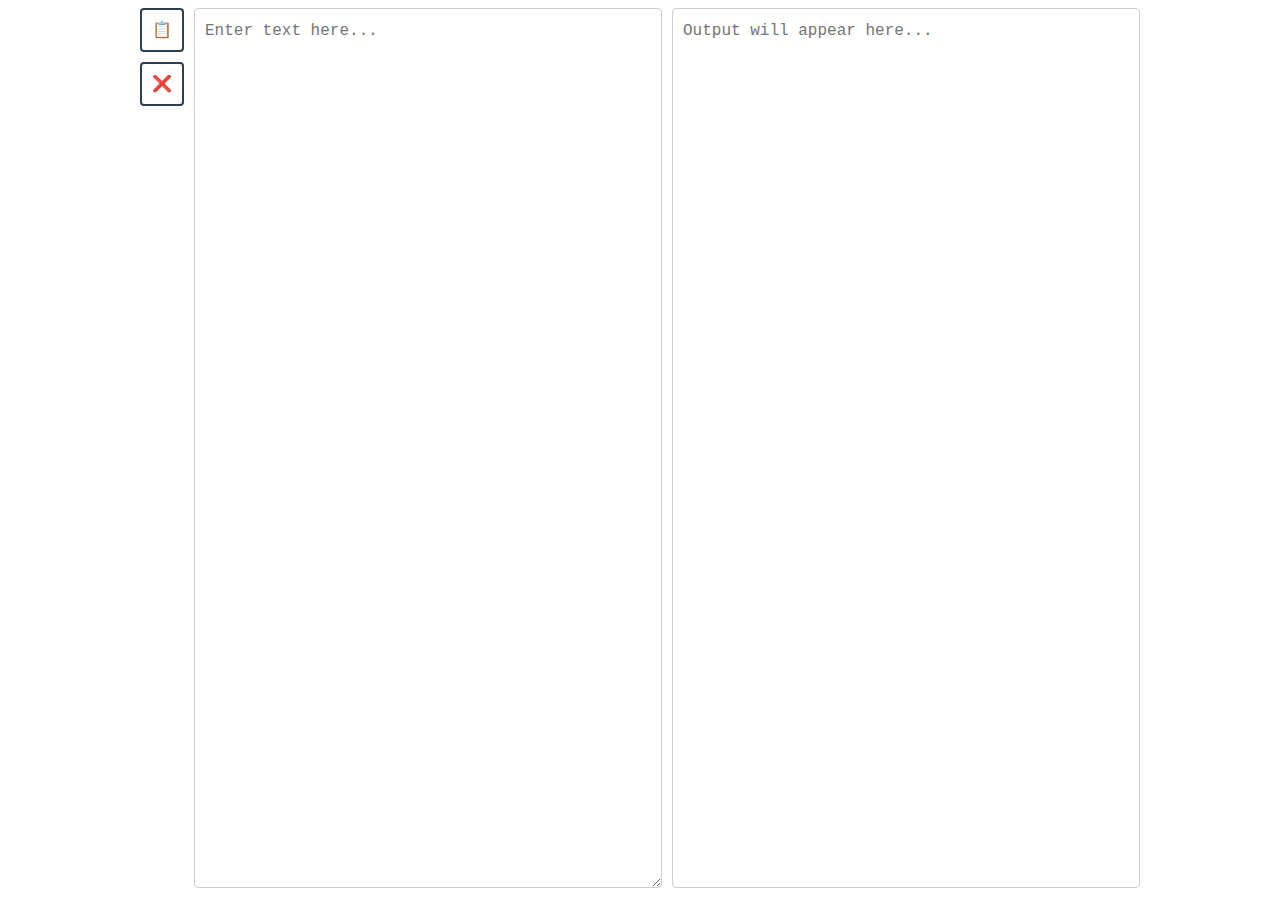
<file: han-zhong-zhi/codes/清空汉字之间的空格.html>
<!DOCTYPE html>
<html lang="zh">
<head>
    <title>Text Processing</title>
    <meta charset="utf-8">
    <style>
        * {
            font-family: "JetBrains Mono", "Microsoft YaHei", Courier, monospace !important;
        }

        #app {
            max-width: 1000px;
            margin: 0 auto;
        }

        .container {
            display: flex;
            gap: 10px;
            min-height: calc(100vh - 20px);
        }

        .container textarea {
            display: block;
            width: 100%;
            padding: 10px;
            min-height: 100%;
            box-sizing: border-box;
            font-size: 16px;
            line-height: 1.5;
            resize: vertical;
            border: 1px solid #ccc;
            border-radius: 4px;
        }

        textarea:active, textarea:focus {
            outline: 2px solid #2c3e50;
        }

        #output {
            resize: none;
        }

        .button-group {
            display: flex;
            flex-direction: column;
            gap: 10px;
        }

        .button-group .btn {
            padding: 10px;
            display: flex;
            justify-content: center;
            align-items: center;
            cursor: pointer;
            user-select: none;
            border-radius: 4px;
            box-sizing: border-box;
        }

        .btn-twinkle {
            overflow: hidden;
            position: relative;
            border: 2px solid #2c3e50;
            color: #2c3e50;
            transition: background-color .2s;
        }

        .btn-twinkle::before {
            content: "";
            position: absolute;
            width: 50px;
            height: 200%;
            background-color: rgba(255, 255, 255, .6);
            transform: skew(45deg) translate3d(-200px, 0, 0);
        }

        .btn-twinkle:hover {
            background-color: #2c3e50;
        }

        .btn-twinkle:hover::before {
            transition: ease-in-out .5s;
            transform: skew(45deg) translate3d(300px, 0, 0);
        }

    </style>

</head>
<body>
<div id="app">
    <div class="container">
        <div class="button-group">
            <div class="btn btn-twinkle" onclick="copyText()">📋</div>
            <div class="btn btn-twinkle" onclick="clearText()">❌</div>
        </div>
        <textarea id="input" oninput="processText()" placeholder="Enter text here..."></textarea>
        <textarea id="output" placeholder="Output will appear here..." readonly></textarea>
    </div>
</div>
</body>

<script>
    function processText() {
        let text = document.getElementById("input").value;
        // 去掉中文字符之间的空格
        text = text.replace(/(?<=\p{Script=Han}|[，。：；？！“”‘’《》（）【】])\s+(?=\p{Script=Han}|[，。：；？！“”‘’《》（）【】])/gu, '');
        // 为英文标点符号之间添加空格
        text = text.replace(/([,.?!;:×])([^,.?!;:×])/g, "$1 $2");
        // 去掉连续的空格
        text = text.replace(/\s+/g, ' ');
        document.getElementById("output").value = text
    }

    async function copyText() {
        const output = document.getElementById("output").value;
        await navigator.clipboard.writeText(output);
    }

    function clearText() {
        document.getElementById("input").value = '';
        document.getElementById("output").value = '';
    }
</script>
</html>
</file>
